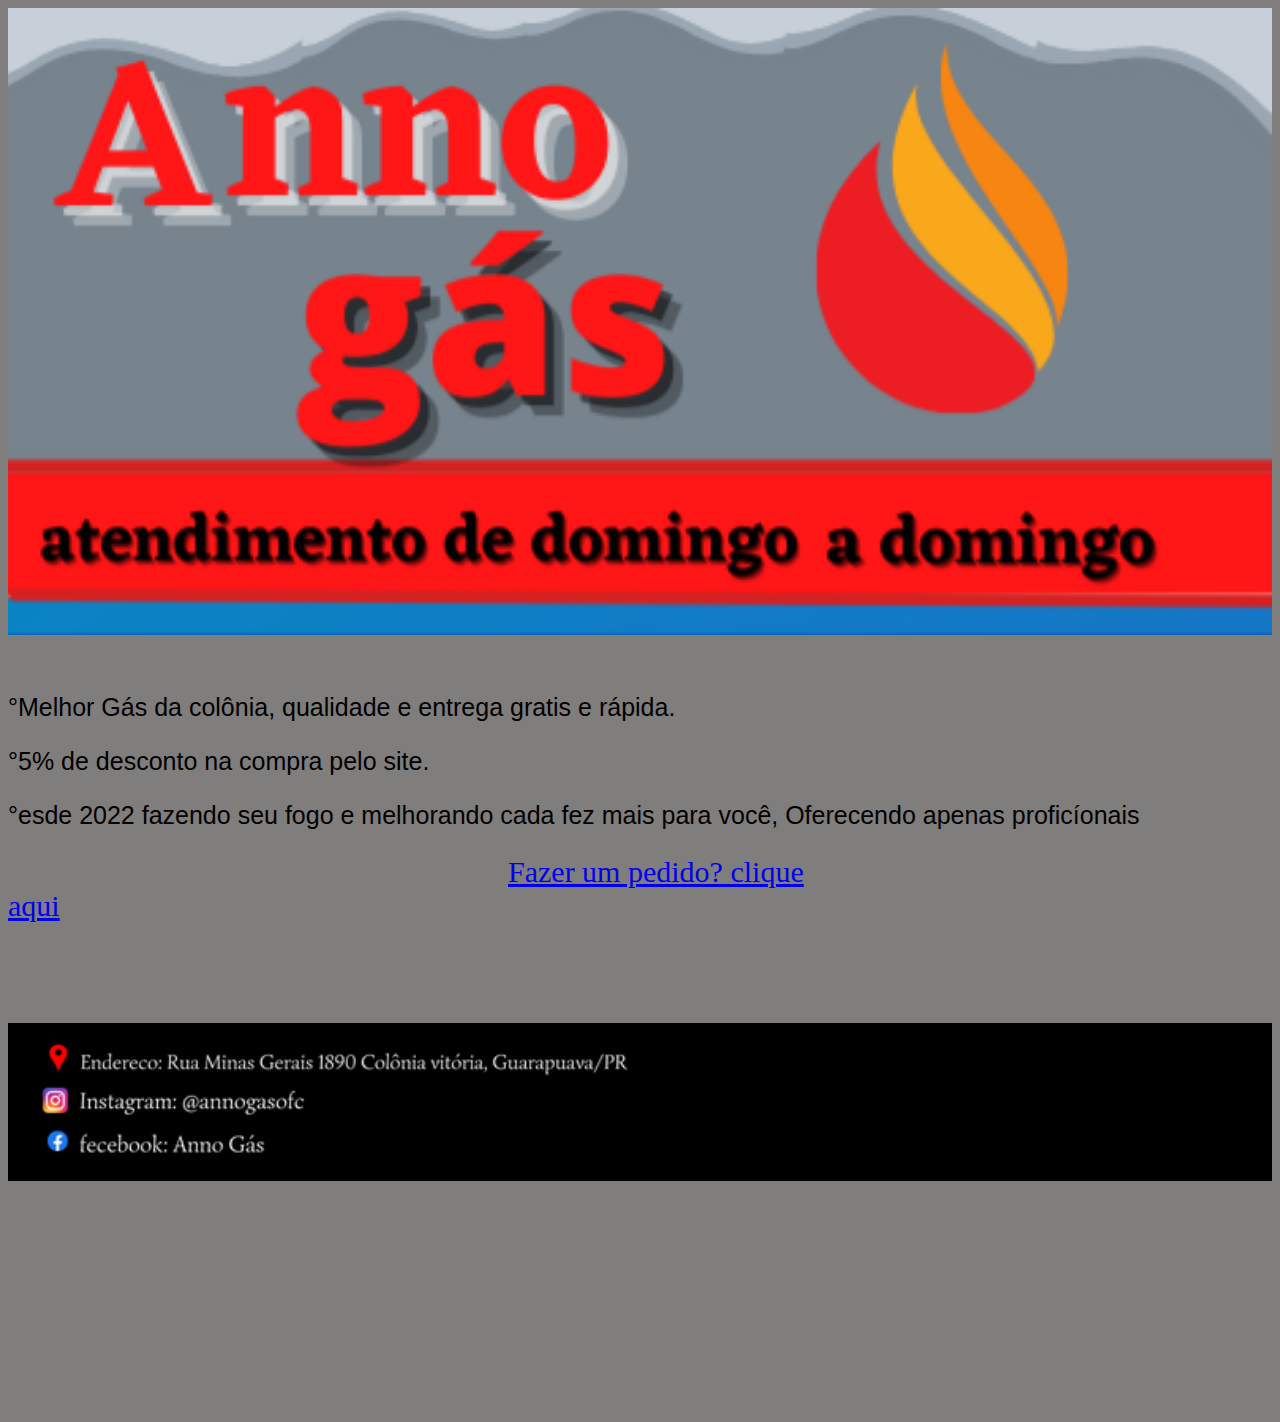
<file: index.html>
<!DOCTYPE html>
<html lang="pt-br" dir="ltr">
<head>
    <link rel="stylesheet" href="style.css">
    <meta charset="UTF-8">
    <meta http-equiv="X-UA-Compatible" content="IE=edge">
    <meta name="viewport" content="width=device-width, initial-scale=1.0">
    <title></title>
</head>
<body>
    <img id="foto"  src="20221007_104739.png">

    <h1></h1>
    <p>°Melhor Gás da colônia, qualidade e entrega gratis
    e rápida.</p> 
    <p>°5% de desconto na compra pelo site.</p>
    <p>°esde 2022 fazendo seu fogo e melhorando cada fez mais para você, Oferecendo apenas proficíonais</p>
    

    <a href="produtos.html">Fazer um pedido? clique aqui</a>
    


<img id="foto2" src="Endereco Rua Minas Gerais 1890.png">

</body>
</html>
</file>
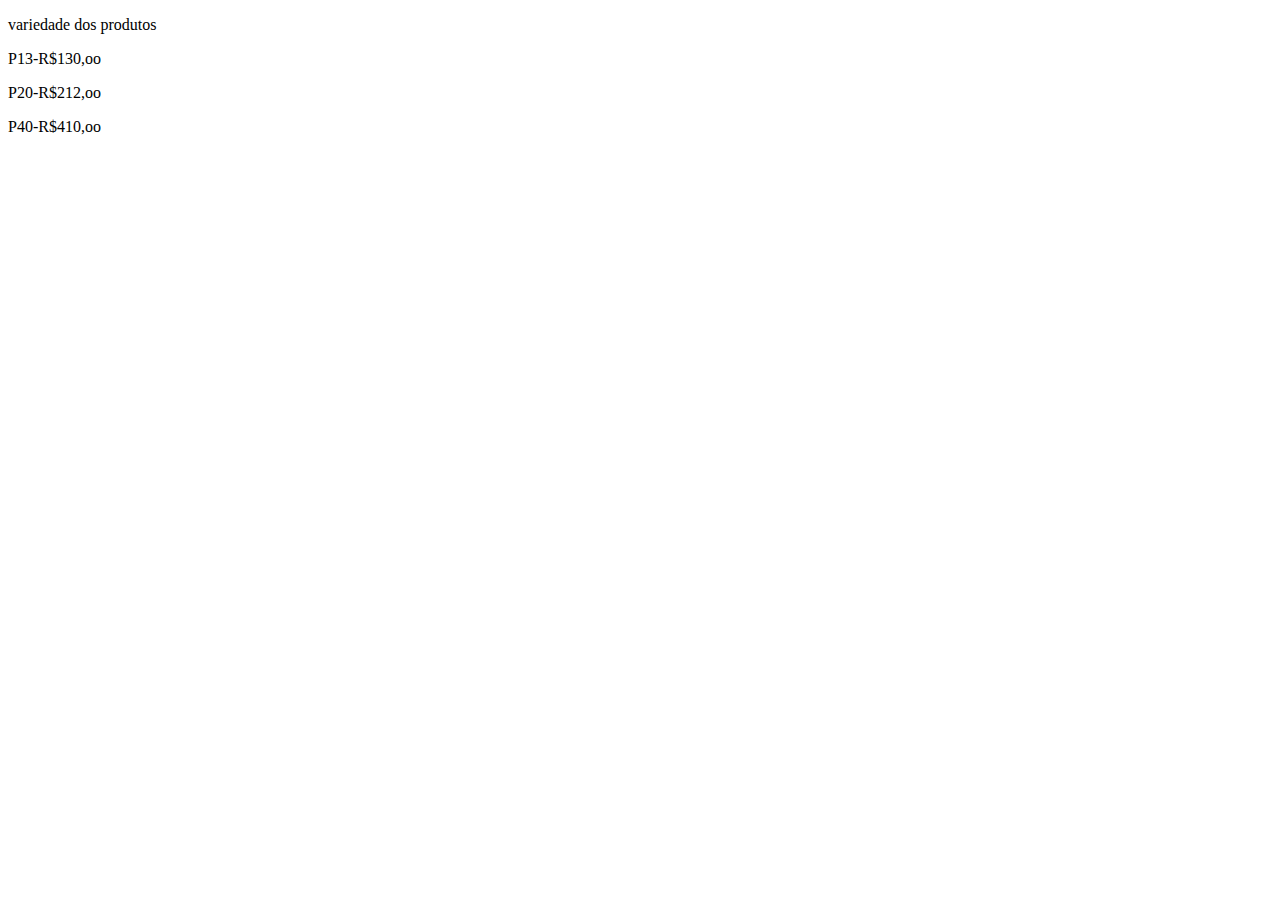
<file: produtos.html>
<!DOCTYPE html>
<html lang="en">
<head>
    <meta charset="UTF-8">
    <meta http-equiv="X-UA-Compatible" content="IE=edge">
    <meta name="viewport" content="width=device-width, initial-scale=1.0">
    <title>Document</title>
</head>
<body>
    <p>variedade dos produtos</p>
    <p>P13-R$130,oo</p>
    <p>P20-R$212,oo</p>
    <p>P40-R$410,oo</p>
    
</body>
</html>
</file>
<file: style.css>
h1{
    color:rgb(0, 236, 236);
    font-family:arial;
    font-size: 80px;
    text-align: center;
}


body{
    background-color:rgb(128, 125, 125)
    

}
    
    
    p{
    color:rgb(0, 0, 0);
    font-family:arial;
    font-size:25px;
    background:
    text-align: center; 
    }

    #foto {width: 100%;}


    #foto2 {width: 100%;
    padding-top: 100px;}
  
  
    #valor{
        
    }
    a{
        font-size: 30px; 
        padding: 500px; 
    padding-top: 50px;}
</file>
